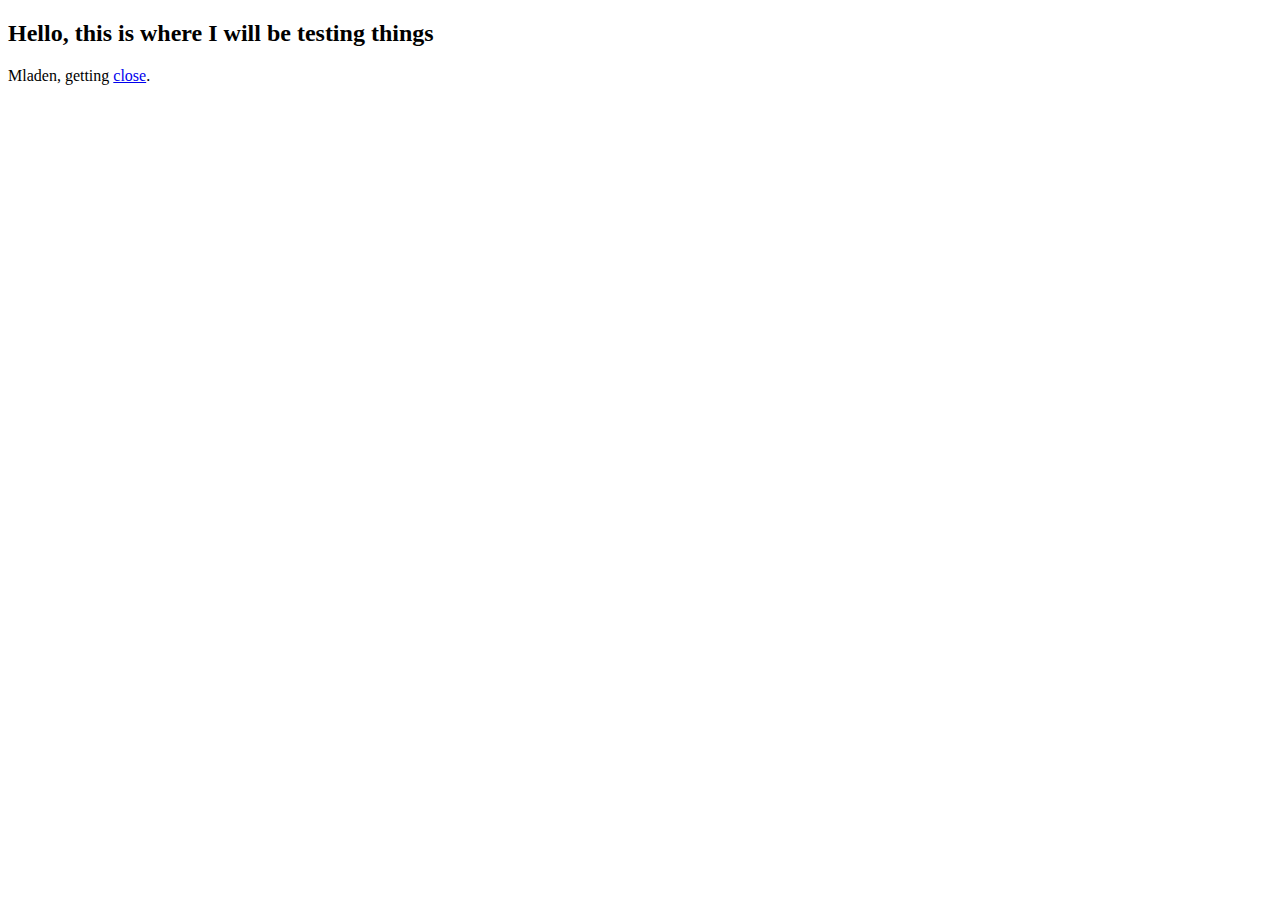
<file: index.html>
<!DOCTYPE html>
<html>
    <head>
        <title>Colin's Webpage</title>
    </head>

    <body>
        <h2>Hello, this is where I will be testing things</h2>
        <p>Mladen, getting <a href="MladenTest\index.html">close</a>.</p>
    </body>
</html>
</file>
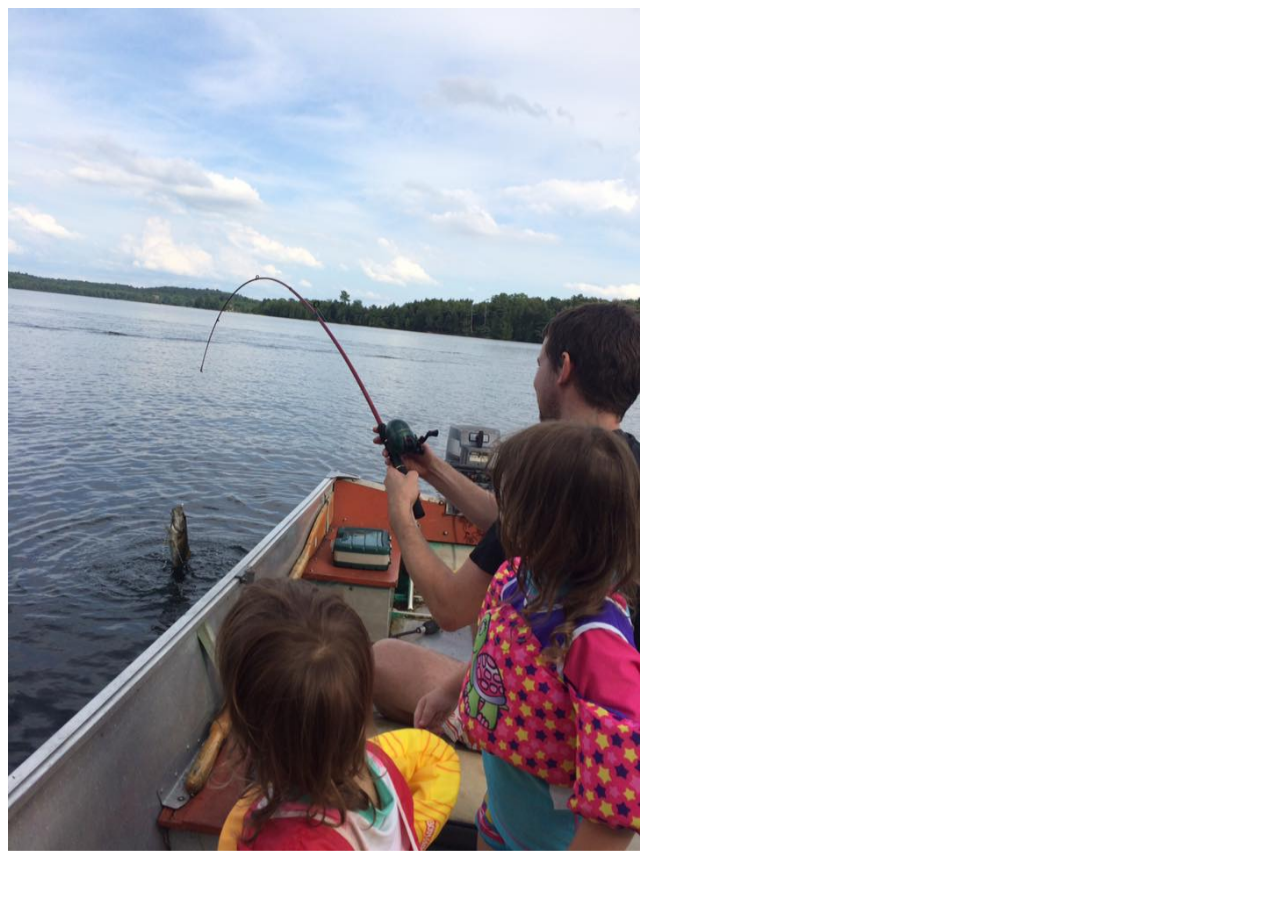
<file: MladenTest/index.html>
<html>
    <head>
        <title>This Page</title>
        <link rel="stylesheet" type="text/css" href="fishing.css">
    </head>

    <body>
    	<div class="container">
	        <img src="fishing.jpg" class="image" alt="test"/>
    	    <div class="middle">
    	    	<div class="text">show on hover</div>
    	    </div>
    	</div>
    </body>
</html>
</file>
<file: MladenTest/fishing.css>
.container {
    position: relative;
    width: 50%;
}

.image {
  opacity: 1;
  display: block;
  width: 100%;
  height: auto;
  
  -moz-transition: all 10s;
  -webkit-transition: all 10s;
  transition: all 10s;

  backface-visibility: hidden;
}

.middle {
  transition: .5s ease;
  opacity: 0;
  position: absolute;
  top: 50%;
  left: 50%;
  transform: translate(-50%, -50%);
  -ms-transform: translate(-50%, -50%)
}

.container:hover .image {
  opacity: 0.9;
  -moz-transform: scale(1.1);
  -webkit-transform: scale(1.1);
  transform: scale(1.1);
}

.container:hover .middle {
  opacity: 1;
}

.text {
  /*background-color: #000000;*/
  color: white;
  font-family: Consolas;
  font-size: 16px;
  padding: 16px 32px;
}
</file>
